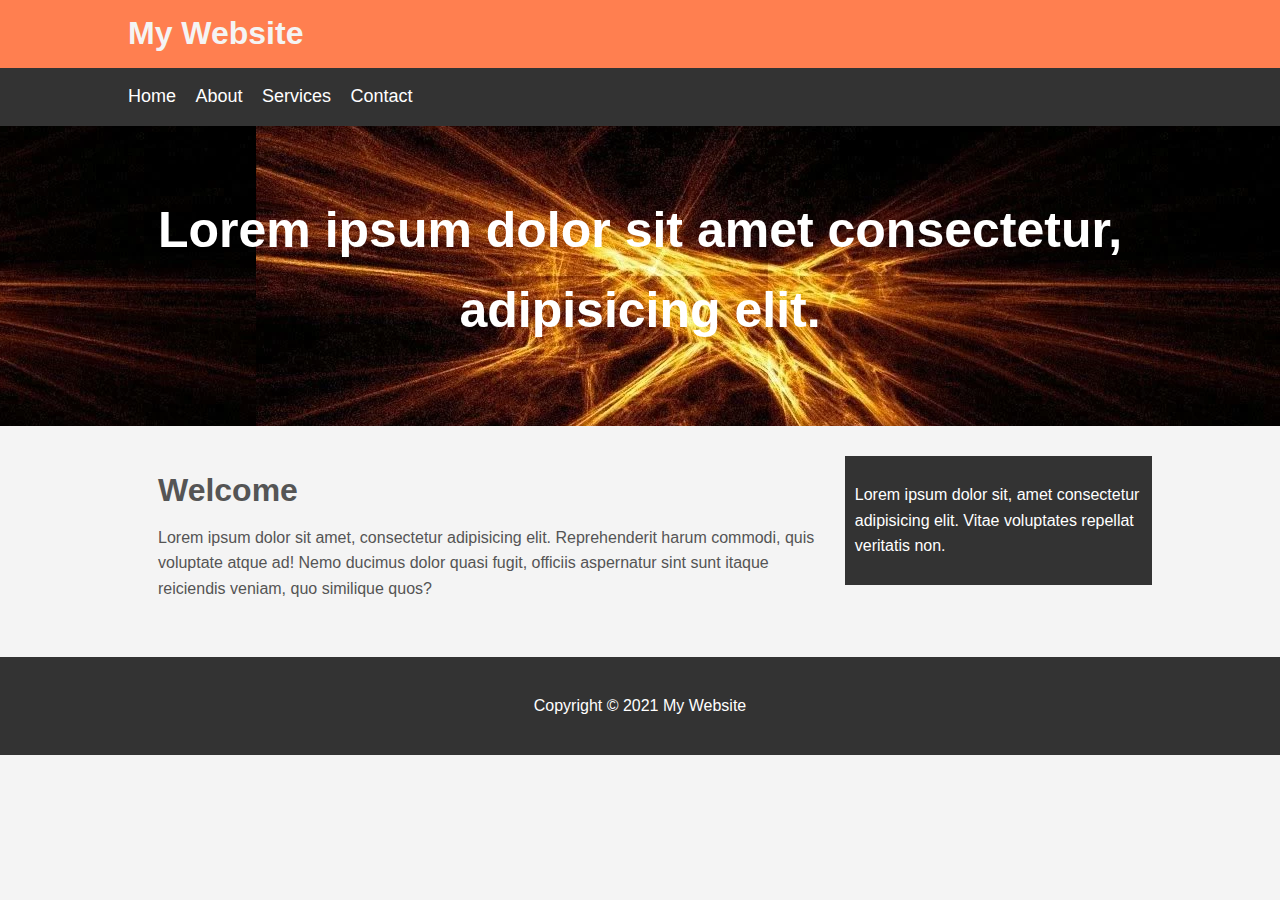
<file: index.html>
<!DOCTYPE html>
<html lang="en">
  <head>
    <meta charset="UTF-8" />
    <meta http-equiv="X-UA-Compatible" content="IE=edge" />
    <meta name="viewport" content="width=device-width, initial-scale=1.0" />
    <title>My Website</title>
    <link rel="stylesheet" type="text/css" href="My Website/CSS/style.css" />
  </head>
  <body>
    <header id="main-header">
      <div class="container">
        <h1>My Website</h1>
      </div>
    </header>

    <nav id="navbar">
      <div class="container">
        <ul>
          <li><a href="#">Home</a></li>
          <li><a href="#">About</a></li>
          <li><a href="#">Services</a></li>
          <li><a href="#">Contact</a></li>
        </ul>
      </div>
    </nav>
    <section id="showcase">
      <div class="container">
        <h1>Lorem ipsum dolor sit amet consectetur, adipisicing elit.</h1>
      </div>
    </section>
    <div class="container">
      <section id="main">
        <h1>Welcome</h1>
        <p>
          Lorem ipsum dolor sit amet, consectetur adipisicing elit.
          Reprehenderit harum commodi, quis voluptate atque ad! Nemo ducimus
          dolor quasi fugit, officiis aspernatur sint sunt itaque reiciendis
          veniam, quo similique quos?
        </p>
      </section>

      <aside id="sidebar">
        <p>
          Lorem ipsum dolor sit, amet consectetur adipisicing elit. Vitae
          voluptates repellat veritatis non.
        </p>
      </aside>
    </div>
    <footer id="main-footer">
      <p>Copyright &copy; 2021 My Website</p>
    </footer>
  </body>
</html>
</file>
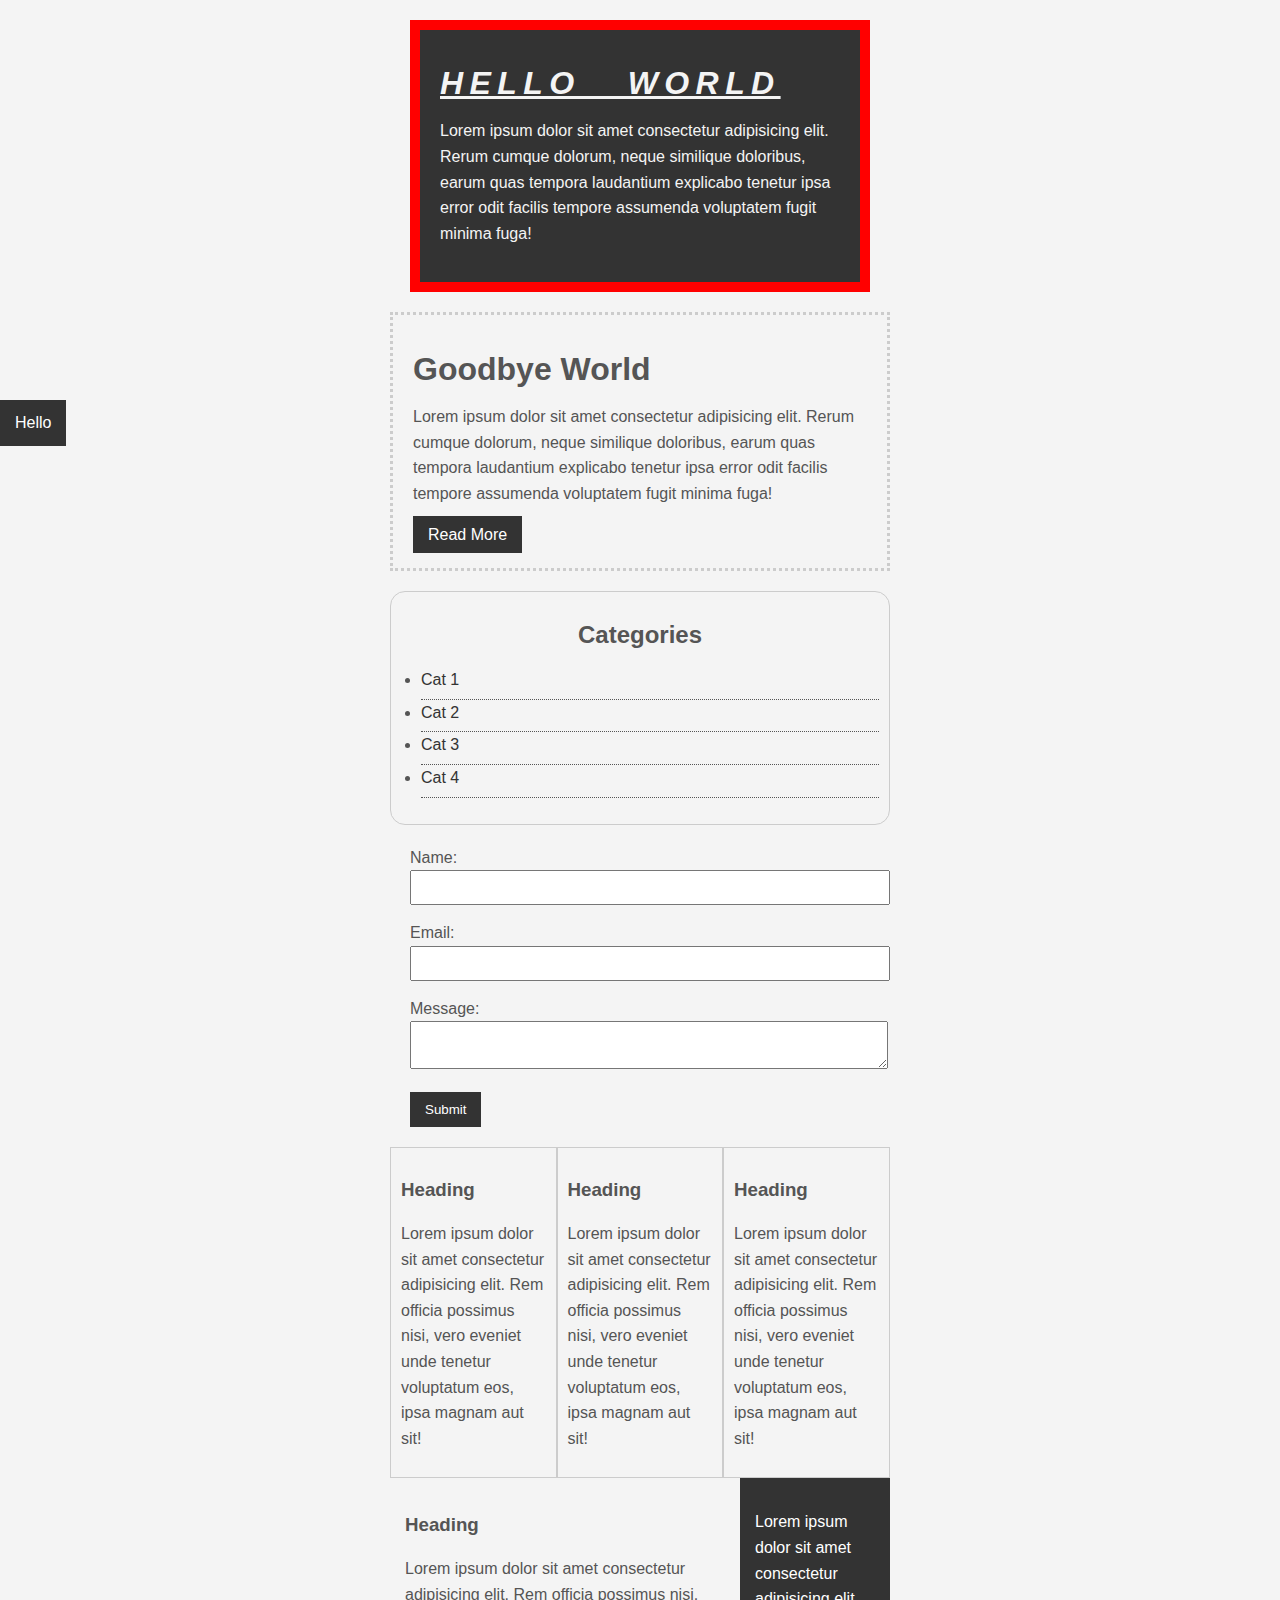
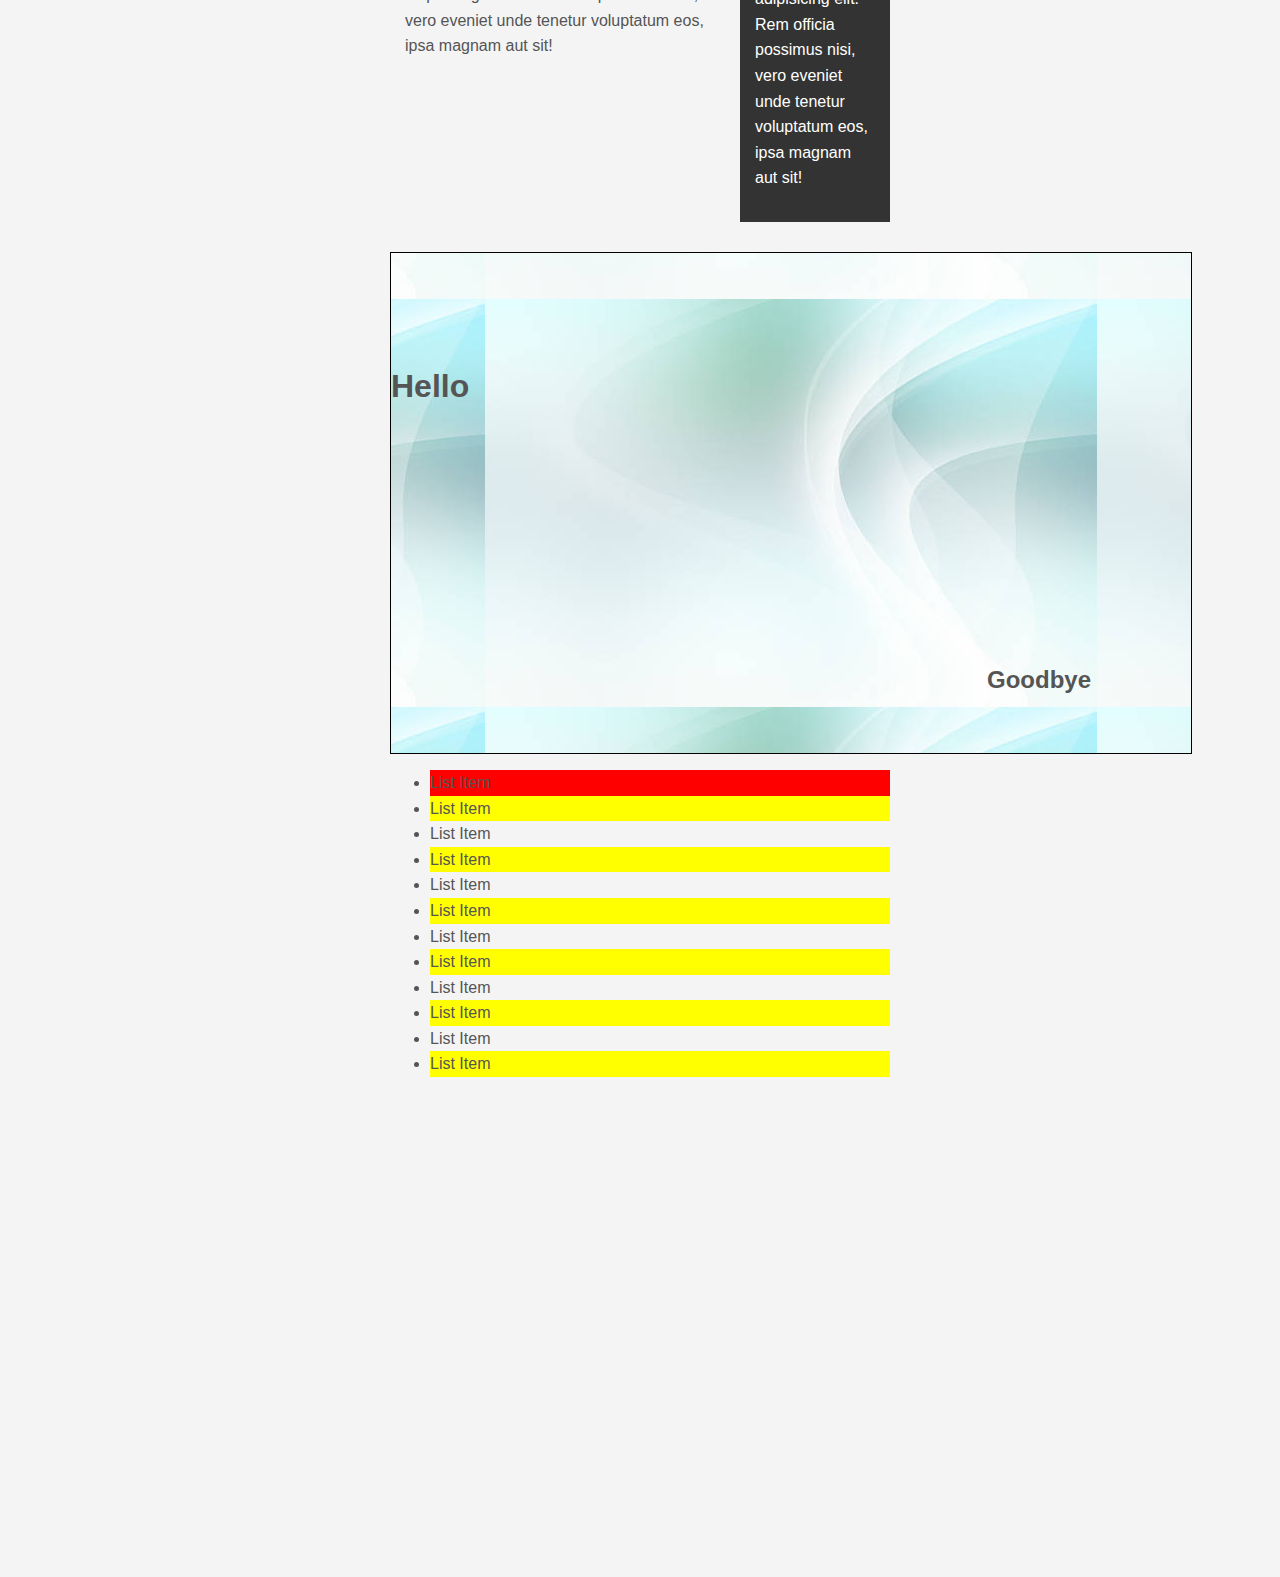
<file: CSS Cheat Sheet/index.html/index.html>
<!DOCTYPE html>
<html lang="en">
  <head>
    <meta charset="UTF-8" />
    <meta http-equiv="X-UA-Compatible" content="IE=edge" />
    <meta name="viewport" content="width=device-width, initial-scale=1.0" />
    <title>CSS Cheat Sheet</title>
    <link rel="stylesheet" type="text/css" href="style.css" />
  </head>
  <body>
    <div class="container">
      <div class="box-1">
        <h1>Hello World</h1>
        <p>
          Lorem ipsum dolor sit amet consectetur adipisicing elit. Rerum cumque
          dolorum, neque similique doloribus, earum quas tempora laudantium
          explicabo tenetur ipsa error odit facilis tempore assumenda voluptatem
          fugit minima fuga!
        </p>
      </div>
      <div class="box-2">
        <h1>Goodbye World</h1>
        <p>
          Lorem ipsum dolor sit amet consectetur adipisicing elit. Rerum cumque
          dolorum, neque similique doloribus, earum quas tempora laudantium
          explicabo tenetur ipsa error odit facilis tempore assumenda voluptatem
          fugit minima fuga!
        </p>
        <a class="button" href="">Read More</a>
      </div>
      <div class="categories">
        <h2>Categories</h2>
        <ul>
          <li><a href="#">Cat 1</a></li>
          <li><a href="#">Cat 2</a></li>
          <li><a href="#">Cat 3</a></li>
          <li><a href="#">Cat 4</a></li>
        </ul>
      </div>

      <form class="my-form">
        <div class="form-group">
          <label> Name: </label>
          <input type="text" name="name" />
        </div>
        <div class="form-group">
          <label>Email: </label>
          <input type="text" name="email" />
        </div>

        <div class="form-group">
          <label> Message: </label>
          <textarea name="message"></textarea>
        </div>
        <input class="button" type="submit" value="Submit" name="" />
      </form>

      <div class="block">
      <h3>Heading</h3>
      <p>
        Lorem ipsum dolor sit amet consectetur adipisicing elit. Rem officia
        possimus nisi, vero eveniet unde tenetur voluptatum eos, ipsa magnam aut
        sit!
      </p>
    </div>

    <div class="block">
      <h3>Heading</h3>
      <p>
        Lorem ipsum dolor sit amet consectetur adipisicing elit. Rem officia
        possimus nisi, vero eveniet unde tenetur voluptatum eos, ipsa magnam aut
        sit!
      </p>
    </div>

    <div class="block">
      <h3>Heading</h3>
      <p>
        Lorem ipsum dolor sit amet consectetur adipisicing elit. Rem officia
        possimus nisi, vero eveniet unde tenetur voluptatum eos, ipsa magnam aut
        sit!
      </p>
    </div>
    <div class="clr"></div>
    
    <div id="main-block">
        <h3>Heading</h3>
      <p>
        Lorem ipsum dolor sit amet consectetur adipisicing elit. Rem officia
        possimus nisi, vero eveniet unde tenetur voluptatum eos, ipsa magnam aut
        sit!
      </p>

    </div>

    <div id="sidebar">
      <p>
        Lorem ipsum dolor sit amet consectetur adipisicing elit. Rem officia
        possimus nisi, vero eveniet unde tenetur voluptatum eos, ipsa magnam aut
        sit!
      </p>

    </div>

    <div class="clr">

    </div>

    <div class="p-box">
        <h1>Hello</h1>
        <h2>Goodbye</h2>
    </div>

    <ul class="my-list">
        <li>List Item</li>
        <li>List Item</li>
        <li>List Item</li>
        <li>List Item</li>
        <li>List Item</li>
        <li>List Item</li>
        <li>List Item</li>
        <li>List Item</li>
        <li>List Item</li>
        <li>List Item</li>
        <li>List Item</li>
        <li>List Item</li>
    </ul>

    </div> <!--container-->
    <a class="fix-me button" href="">Hello</a>
    <div style="margin-top: 500px"></div>
  </body>
</html>
</file>
<file: My Website/CSS/style.css>
body{
  background-color: #f4f4f4; 
  color: #555;
  font-family:Arial, Helvetica, sans-serif;
  font-size: 16px;
  line-height:1.6em;
  margin: 0;
}

.container {
    width: 80%;
    margin: auto;
    overflow: hidden;  
}

#main-header{
    background-color: coral;
    color: #f4f4f4; 
}

#navbar{
    background-color: #333;
    color: #f4f4f4;
}

#navbar ul{
    padding: 0;
    list-style: none;
}

#navbar li{
    display: inline;
}

#navbar a{
    color: #fff;
    text-decoration: none;
    font-size: 18px;
    padding-right: 15px;
}

#showcase{
    background-image: url(../Images/62346_abstract-light-gold-wallpaper_1024x768_h.webp);
    background-position: center right;
    min-height: 300px;
    margin-bottom: 30px;
    text-align: center;
}

#showcase h1{
    color: #fff;
    font-size: 50px;
    line-height: 1.6em;
    padding-top: 30px;
}

#main{
    float:left; 
    width: 70%;
    padding: 0 30px;
    box-sizing: border-box; 
}

#sidebar{
    float:right; 
    width: 30%;
    background: #333;
    color: #fff;
    padding: 10px;
    box-sizing: border-box;
}

#main-footer{
    background: #333;
    color: #fff;
    text-align: center;
    padding: 20px;
    margin-top: 40px;
}

@media(max-width:600px){
    #main{
        width: 100%;
        float: none;
    }

    #sidebar{
        width: 100%;
        float: none;
    }
}
</file>
<file: CSS Cheat Sheet/index.html/style.css>
body{
    background-color: #f4f4f4;
    color: #555555;

    font-family: Arial, Helvetica, sans-serif;
    font-size: 16px;
    font-weight: normal;

    line-height: 1.6em;
    margin: 0;
}

a{
    text-decoration: none;
    color: #333;
}
a:hover{
    color: red;
}

.container{
    width: 500px;
    margin: auto;
}

.button{
    background-color: #333;
    color: #fff;
    padding:10px 15px;
    border: none;
}

.button:hover{
    background: red;
    color: #fff;
}

.clr{
    clear: both;
}

.box-1{
    background-color: #333;
    color: #f4f4f4;

    /* border-right: 5px red solid;
    border-left: 5px red solid;
    border-top: 5px red solid;
    border-bottom: 5px red solid; */

    border: 5px red solid;
    border-width: 10px;
    /* border-top-style: dotted; */
    /*
    padding-top: 20px;
    padding-bottom: 20px;
    padding-left: 20px;
    padding-right: 20px;
    */
    padding: 20px;
    margin: 20px;
    
}

.box-1 h1{
    font-family: Verdana, Geneva, Tahoma, sans-serif;
    font-weight: 800;
    font-style: italic;
    text-decoration: underline;
    text-transform: uppercase;
    letter-spacing: 0.2em;
    word-spacing: 1em;

}

.box-2 {
    border: 3px dotted #ccc ;
    padding: 20px;
    margin: 20px 0;
}

.categories{
    border: 1px #ccc solid;
    padding: 10px;
    border-radius: 15px;
}

.categories h2{
    text-align: center;
}

.categories ul {
    padding: 0;
    padding-left: 20px;
    list-style: disc;
}

.categories li{
    padding-bottom: 6px;
    border-bottom:dotted 1px ;
    list-style-image: url()
}

.my-form{
    padding: 20px;
}

.my-form .form-group{
    padding-bottom: 15px;
}
.my-form label{
    display: block;
}

/* .my-form input [type="text"], .my-form textarea{
    padding: 8px;
    width: 100%;
} */

.my-form input[type="text"], .my-form textarea {
    padding:8px;
    width: 100%;
}

.block{
    float:left ;
    width: 33.3%;
    border: 1px solid #ccc;
    padding: 10px;
    box-sizing: border-box;
}

#main-block{
    float: left;
    width: 70%;
    padding: 15px;
    box-sizing: border-box;
}

#sidebar{
    float: right;
    width: 30%;
    background-color:#333;
    color: #fff;
    padding: 15px;
    box-sizing: border-box;
}

.p-box{
    width: 800px;
    height: 500px;
    border: 1px solid #000; 
    margin-top: 30px;
    position: relative;
    background-image:url(../images/bg_image.jpeg);
    background-position: center center;
}

.p-box h1{
    position:absolute; 
    top: 100px;
    left: ;
}

.p-box h2{
    position:absolute; 
    bottom: 40px;
    right: 100px;
}

.fix-me{
    position: fixed;
    top: 400px;
}

.my-list li:first-child{
    background: red;
}

.my-list li:last-child{
    background: blue;
}

.my-list li:nth-child(even){
    background:yellow
}
</file>
